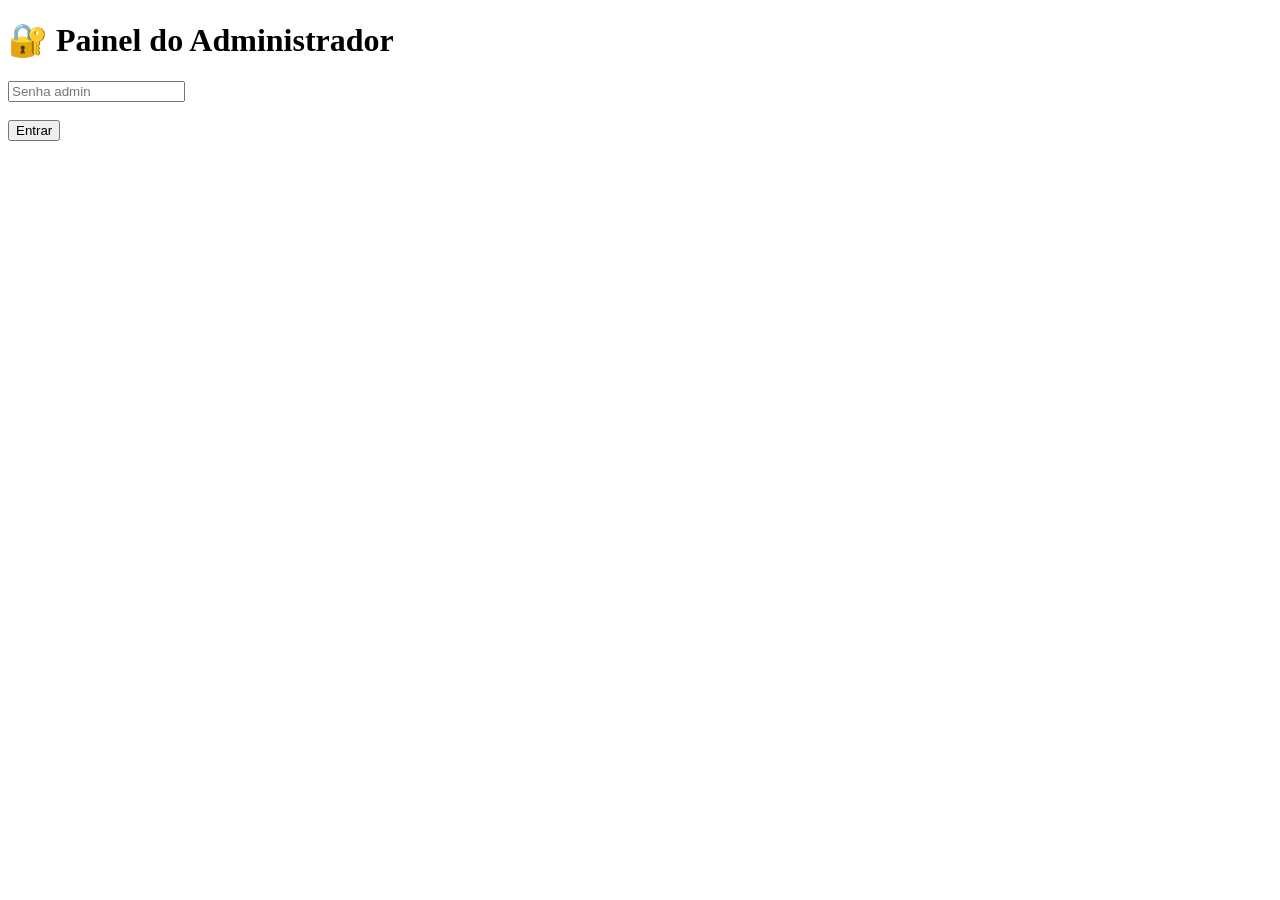
<file: admin.html>
<!DOCTYPE html>
<html lang="pt">
<head>
<meta charset="UTF-8">
<title>Painel Admin</title>
</head>

<body>

<h1>🔐 Painel do Administrador</h1>

<div id="login">

<input type="password" id="senhaAdmin" placeholder="Senha admin">
<br><br>
<button onclick="loginAdmin()">Entrar</button>

<p id="erro"></p>

</div>

<div id="painel" style="display:none">

<h2>Dados do Usuário</h2>

<p id="dados"></p>

<button onclick="aprovar()">Aprovar Pagamento</button>
<button onclick="logout()">Sair</button>

</div>

<script>

const senhaCorreta = "Admin@2026"; // MUDE depois

function loginAdmin(){

let senha = document.getElementById("senhaAdmin").value;

if(senha === senhaCorreta){

document.getElementById("login").style.display="none";
document.getElementById("painel").style.display="block";

mostrarDados();

}else{
document.getElementById("erro").innerText="Senha errada";
}

}

function mostrarDados(){

let usuario = JSON.parse(localStorage.getItem("usuario"));

if(!usuario){
document.getElementById("dados").innerText="Nenhum usuário cadastrado";
return;
}

document.getElementById("dados").innerHTML =
"Nome: " + usuario.nome + "<br>" +
"Email: " + usuario.email + "<br>" +
"Status pagamento: " + usuario.pagamento;

}

function aprovar(){

let usuario = JSON.parse(localStorage.getItem("usuario"));

usuario.pagamento = "aprovado";

localStorage.setItem("usuario", JSON.stringify(usuario));

alert("Pagamento aprovado!");
mostrarDados();

}

function logout(){
location.reload();
}

</script>

</body>
</html>
</file>
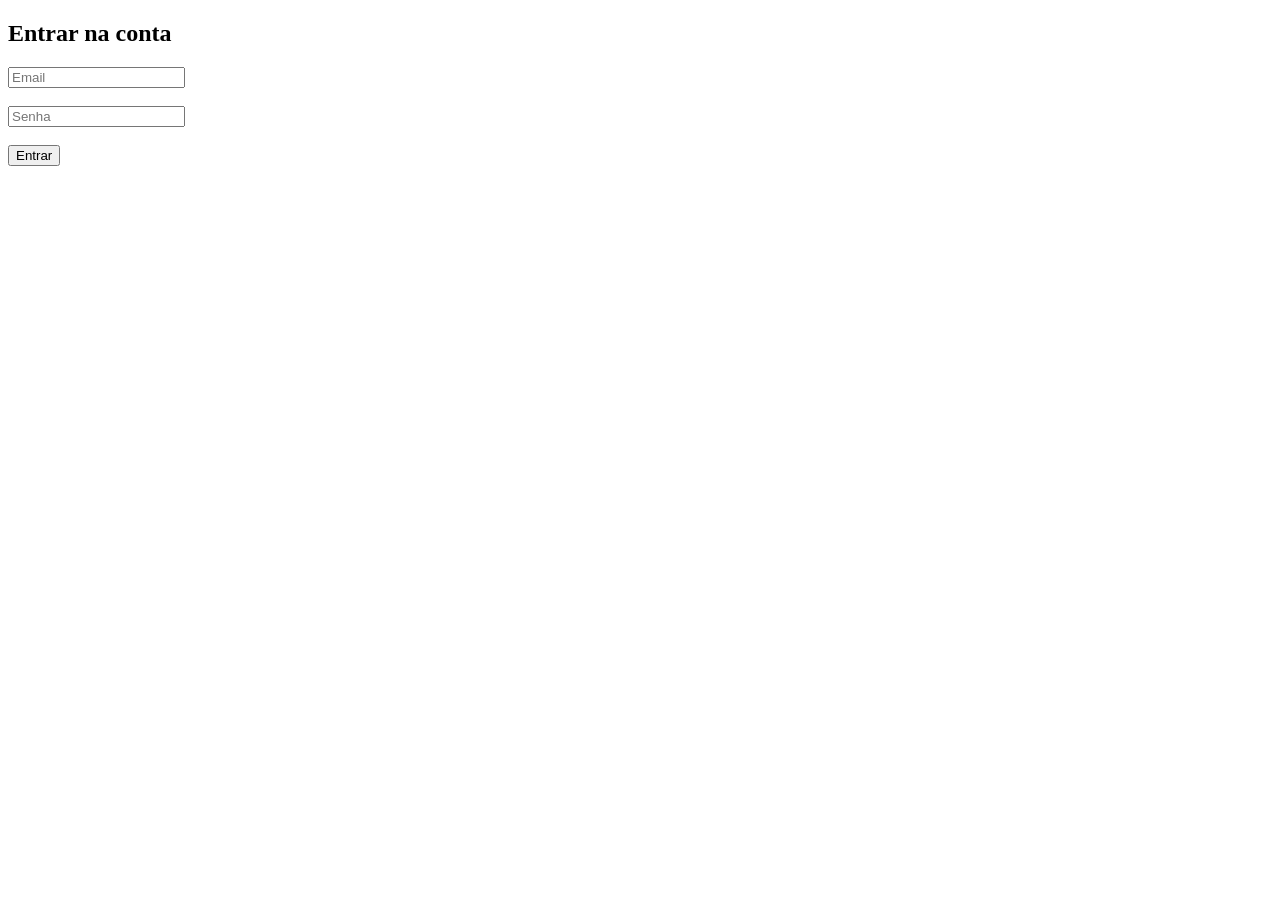
<file: login.html>
<!DOCTYPE html>
<html>
<head>
<title>Entrar</title>
</head>

<body>

<h2>Entrar na conta</h2>

<input type="email" id="email" placeholder="Email"><br><br>
<input type="password" id="senha" placeholder="Senha"><br><br>

<button onclick="entrar()">Entrar</button>

<script>
function entrar(){
  const email = document.getElementById("email").value
  const senha = document.getElementById("senha").value

  const usuario = JSON.parse(localStorage.getItem("usuario"))

  if(!usuario){
    alert("Nenhuma conta criada")
    return
  }

  if(email === usuario.email && senha === usuario.senha){
    alert("Login feito!")
    window.location.href = "conta.html"
  }else{
    alert("Dados errados")
  }
}
</script>

</body>
</html>
</file>
